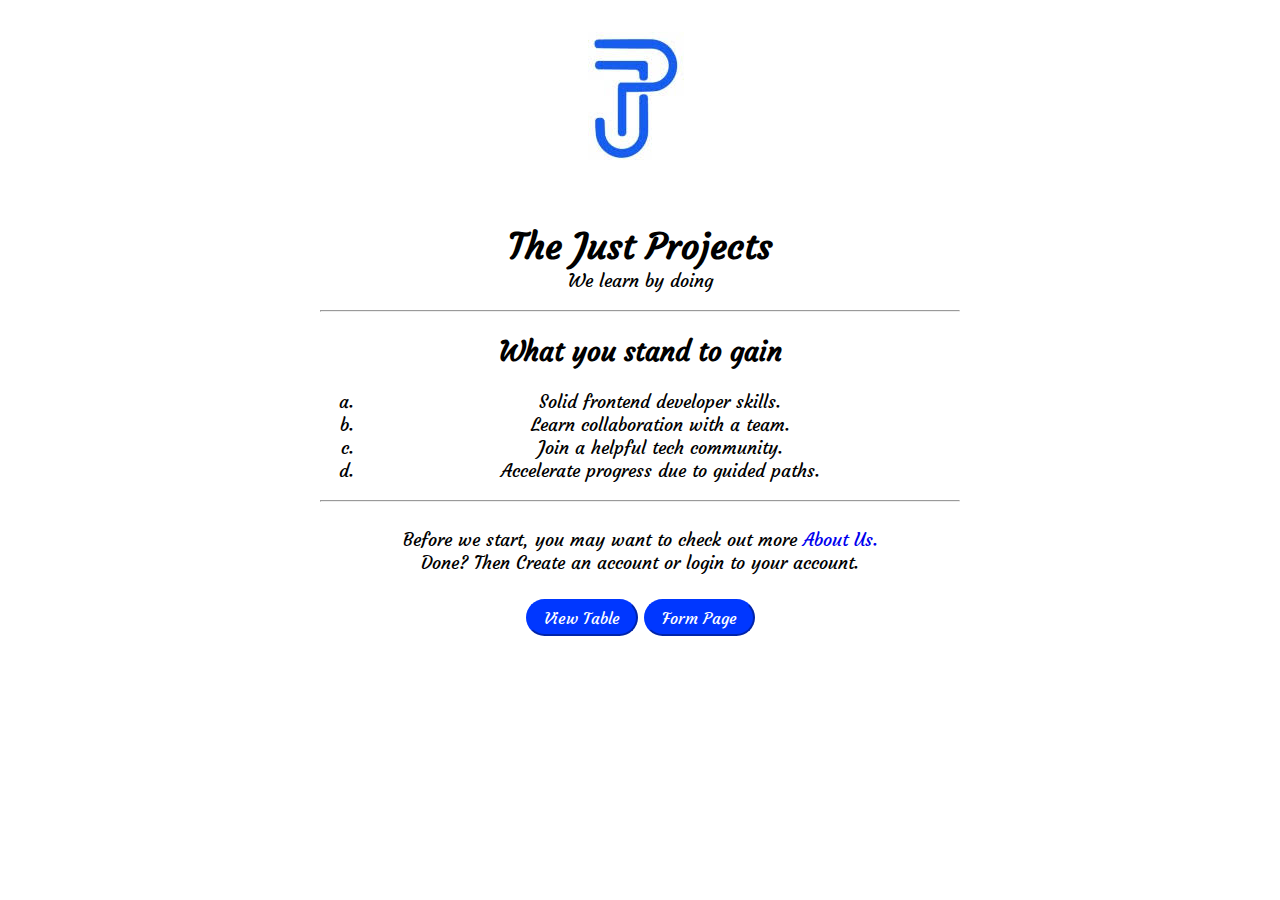
<file: index.html>
<!DOCTYPE html>
<html lang="en">

<head>
    <meta charset="UTF-8">
    <meta http-equiv="X-UA-Compatible" content="IE=edge">
    <meta name="viewport" content="width=device-width, initial-scale=1.0">
    <title>Home page</title>
    <link rel="preconnect" href="https://fonts.googleapis.com">
    <link rel="preconnect" href="https://fonts.gstatic.com" crossorigin>
    <link href="https://fonts.googleapis.com/css2?family=Courgette&display=swap" rel="stylesheet">
    <link rel="shortcut icon" href="img/tjp.jpg" type="image/x-icon">
    <link rel="stylesheet" href="styles.css">
    <style>
        * {
            font-family: 'Courgette', cursive;
        }
    </style>
</head>
<header>
    <div class="img-div">
        <picture><img src="img/favicon (1).jpg" alt=""></picture>
    </div>
</header>
<div>
    </body>
    <h1>The Just Projects</h1>
    <p>We learn by doing</p>
    <hr />
    <h2 class="zero">What you stand to gain</h2>
    <ol type="a">
        <li>Solid frontend developer skills.</li>
        <li>Learn collaboration with a team.</li>
        <li>Join a helpful tech community.</li>
        <li>Accelerate progress due to guided paths.</li>
    </ol>
    <hr />

    <p class="one">Before we start, you may want to check out more <a style="text-decoration: none;"
            href="about.html">About Us.</a></p>
    <p>Done? Then Create an account or login to your account.</p>

    <div class="button-div">
        <button
            style="background-color: rgb(0, 55, 255); border-color: rgb(0, 55, 255); padding: 2% 5%; font-size: medium; border-radius: 50px;"><a
                style="text-decoration: none; color: white;" href="table.html">View Table</a></button>
        <button
            style="background-color: rgb(0, 55, 255); border-color: rgb(0, 55, 255); padding: 2% 5%; font-size: medium; border-radius: 50px;"><a
                style="text-decoration: none; color: white;" href="form.html">Form Page</a></button>
    </div>
</div>
</file>
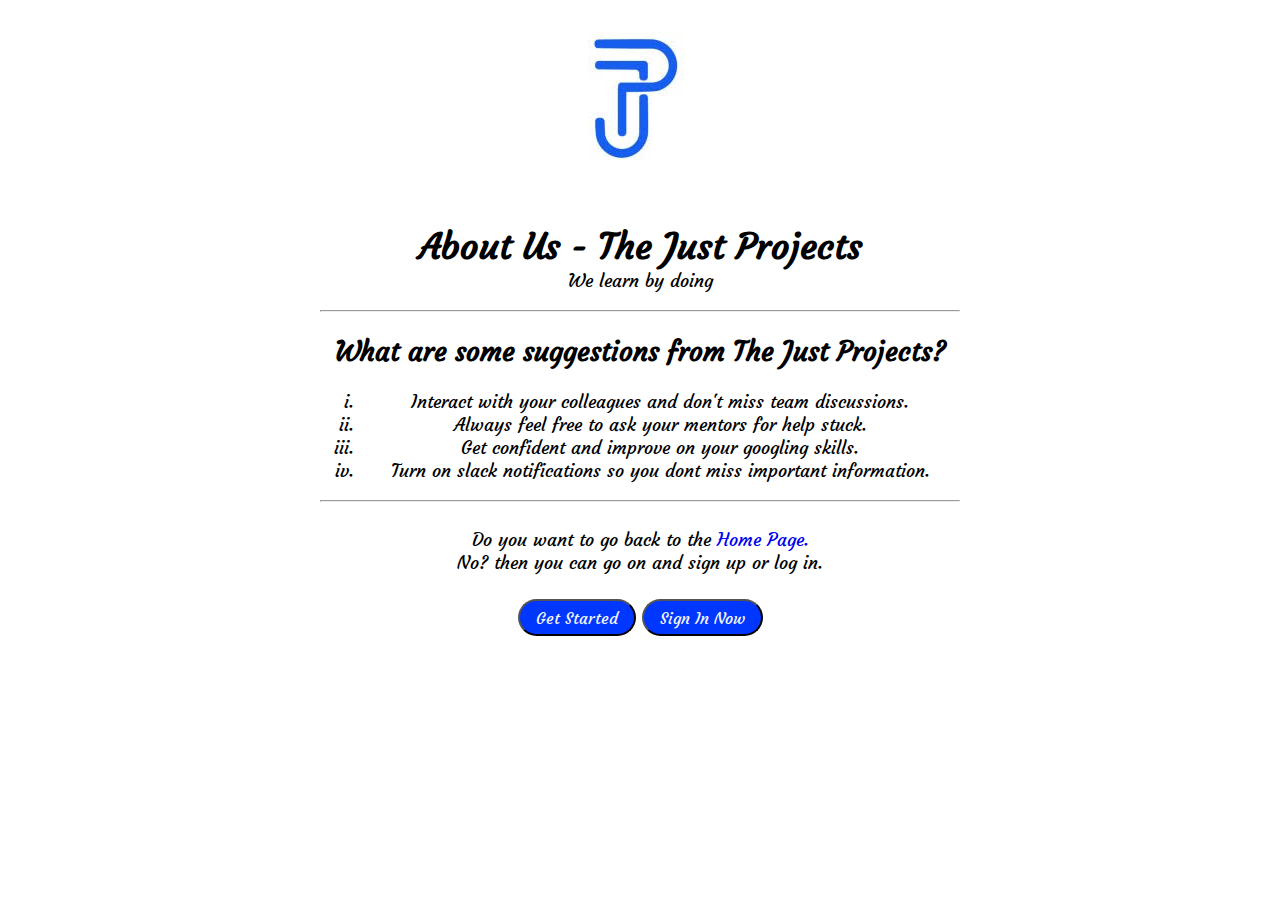
<file: about.html>
<!DOCTYPE html>
<html lang="en">

<head>
    <meta charset="UTF-8">
    <meta http-equiv="X-UA-Compatible" content="IE=edge">
    <meta name="viewport" content="width=device-width, initial-scale=1.0">
    <title>About</title>
    <link rel="preconnect" href="https://fonts.googleapis.com">
    <link rel="preconnect" href="https://fonts.gstatic.com" crossorigin>
    <link href="https://fonts.googleapis.com/css2?family=Courgette&display=swap" rel="stylesheet">

    <link rel="shortcut icon" href="img/tjp.jpg" type="image/x-icon">
    <link rel="stylesheet" href="styles.css">
    <style>
        * {
            font-family: 'Courgette', cursive;
        }
    </style>
</head>

<body>
    <header>
        <picture><img src="img/favicon (1).jpg" alt=""></picture>
    </header>

    <div>
</body>
<h1>About Us - The Just Projects</h1>
<p>We learn by doing</p>
<hr />
<h2>What are some suggestions from The Just Projects?</h2>
<ol type="i">
    <li>Interact with your colleagues and don't miss team discussions.</li>
    <li>Always feel free to ask your mentors for help stuck.</li>
    <li>Get confident and improve on your googling skills.</li>
    <li>Turn on slack notifications so you dont miss important information.</li>
</ol>
<hr />
<p class="one">Do you want to go back to the <a style="text-decoration: none;" href="index.html">Home Page.</a></p>
<p>No? then you can go on and sign up or log in.</p>
<div class="one">
    <button
        style="background-color: rgb(0, 55, 255); border-color: none; padding: 2% 5%; font-size: medium; border-radius: 50px; color: whitesmoke">Get
        Started</button>
    <button
        style="background-color: rgb(0, 55, 255); border-color: none; padding: 2% 5%; font-size: medium; border-radius: 50px; color: whitesmoke">Sign
        In Now</button>
</div>
</div>
</file>
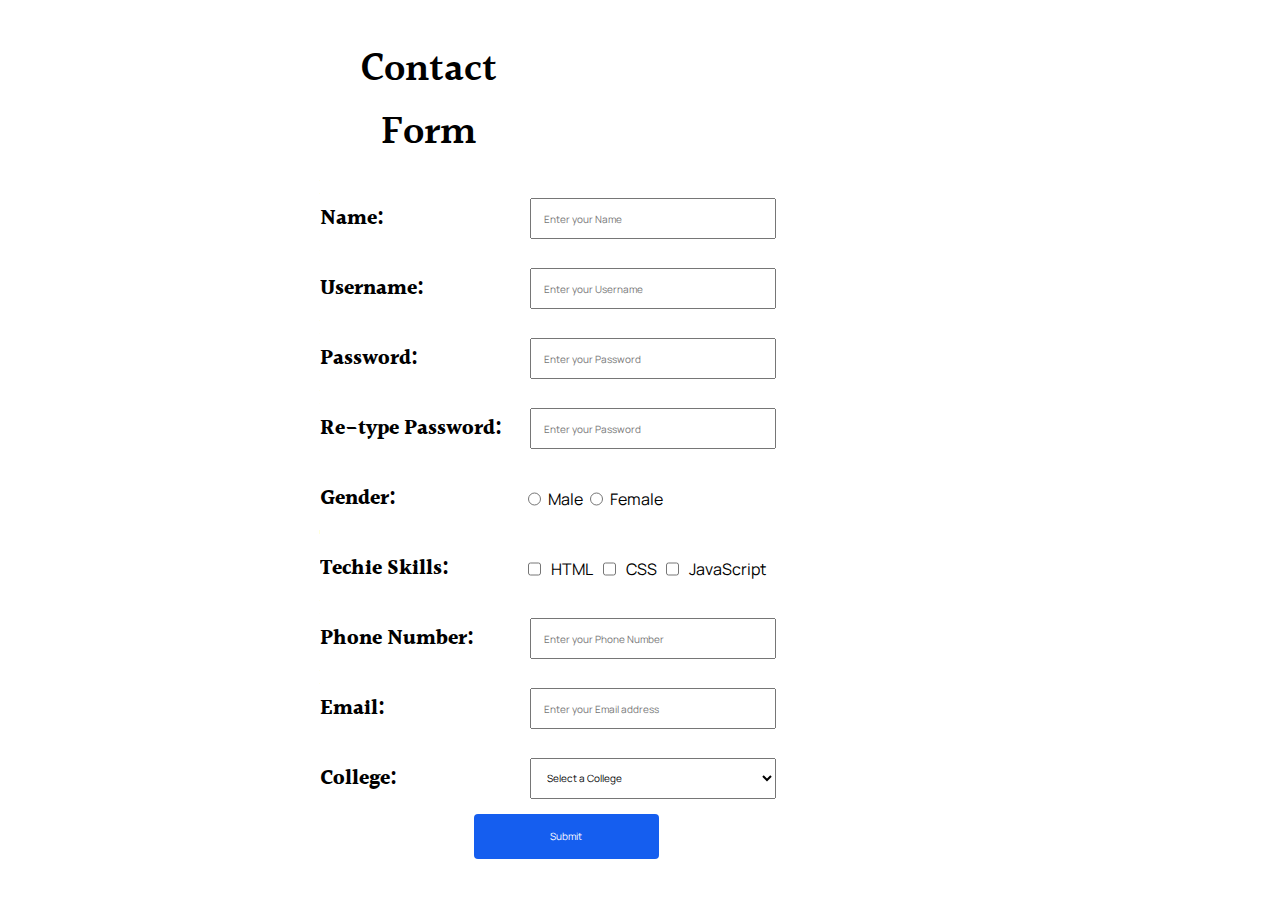
<file: form.html>
<link rel="stylesheet" href="form.css">

<body>
    <div class="main">
        <form action="">
            <table>
                <thead>
                    <tr>
                        <h2>Contact Form</h2>
                    </tr>
                </thead>
                <tbody>

                    <tr>
                        <td>
                            <label for="Name">Name:</label>
                        </td>

                        <td>
                            <input type="text" placeholder="Enter your Name" class="input-fw" required>
                        </td>
                    </tr>

                    <tr>
                        <td>
                            <label for="Username">Username:</label>
                        </td>

                        <td>
                            <input type="text" placeholder="Enter your Username" class="input-fw" required>
                        </td>
                    </tr>

                    <tr>
                        <td>
                            <label for="Password">Password:</label>
                        </td>

                        <td>
                            <input type="text" placeholder="Enter your Password" class="input-fw" required>
                        </td>
                    </tr>

                    <tr>
                        <td>
                            <label for="Re-type Password">Re-type Password:</label>
                        </td>

                        <td>
                            <input type="text" placeholder="Enter your Password" class="input-fw" required>
                        </td>
                    </tr>

                    <tr>
                        <td>
                            <label for="Male">Gender:</label>
                        </td>

                        <td>
                            <div class="radio">
                                <input type="radio" name="Gender" id="Male">Male
                                <input type="radio" name="Gender" id="Female">Female
                            </div>
                        </td>
                    </tr>

                    <tr>
                        <td>
                            <label for="Techie Skills">Techie Skills:</label>
                        </td>

                        <td>
                            <div class="checkbox">
                                <input type="checkbox">HTML
                                <input type="checkbox">CSS
                                <input type="checkbox">JavaScript
                            </div>
                        </td>
                    </tr>

                    <tr>
                        <td>
                            <label for="tel">Phone Number:</label>
                        </td>

                        <td>
                            <input type="tel" placeholder="Enter your Phone Number" class="input-fw" required>
                        </td>
                    </tr>

                    <tr>
                        <td>
                            <label for="email">Email:</label>
                        </td>

                        <td>
                            <input type="email" placeholder="Enter your Email address" class="input-fw" required>
                        </td>
                    </tr>

                    <tr>
                        <td>
                            <label for="College">College:</label>
                        </td>

                        <td>
                            <select class="input-fw" class="select" name="College" id="College" required>
                                <option value="select a school">Select a College</option>
                                <option value="uniport">University of Port Harcourt</option>
                                <option value="unilag">University of Lagos</option>
                                <option value="noun">National Open University</option>
                        </td>
                    </tr>

                </tbody>
            </table>
            <button>Submit</button>
        </form>
    </div>
</file>
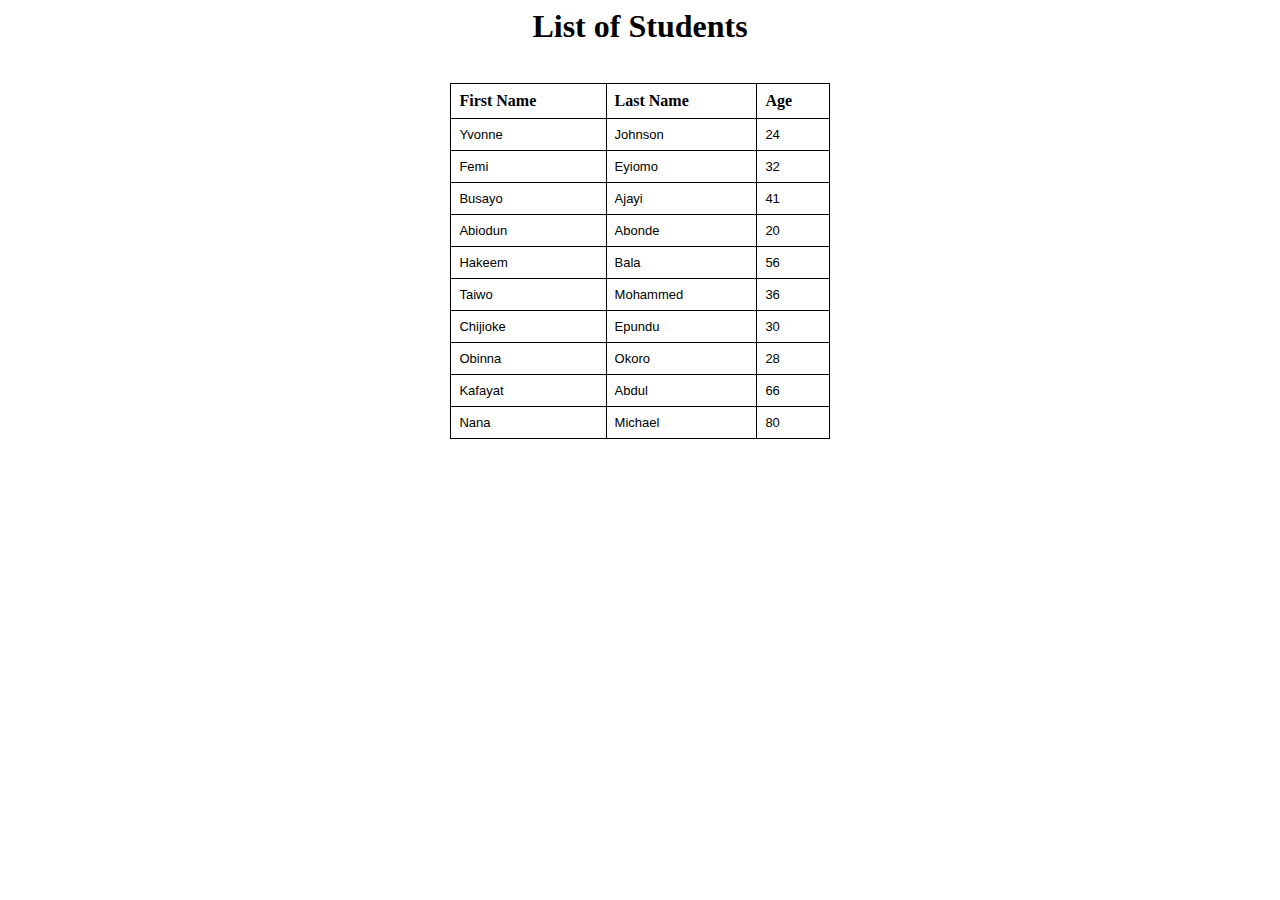
<file: table.html>
<link rel="stylesheet" href="table.css">

</head>

<body>
    <h1>List of Students</h1>
    <div>
        <table class="center">

            <thead>
                <tr>
                    <th>First Name</th>
                    <th>Last Name</th>
                    <th>Age</th>
                </tr>
            </thead>

            <tbody>
                <tr>
                    <td>Yvonne</td>
                    <td>Johnson</td>
                    <td>24</td>
                </tr>

                <tr>
                    <td>Femi</td>
                    <td>Eyiomo</td>
                    <td>32</td>
                </tr>

                <tr>
                    <td>Busayo</td>
                    <td>Ajayi</td>
                    <td>41</td>
                </tr>

                <tr>
                    <td>Abiodun</td>
                    <td>Abonde</td>
                    <td>20</td>
                </tr>

                <tr>
                    <td>Hakeem</td>
                    <td>Bala</td>
                    <td>56</td>
                </tr>

                <tr>
                    <td>Taiwo</td>
                    <td>Mohammed</td>
                    <td>36</td>
                </tr>

                <tr>
                    <td>Chijioke</td>
                    <td>Epundu</td>
                    <td>30</td>
                </tr>

                <tr>
                    <td>Obinna</td>
                    <td>Okoro</td>
                    <td>28</td>
                </tr>

                <tr>
                    <td>Kafayat</td>
                    <td>Abdul</td>
                    <td>66</td>
                </tr>

                <tr>
                    <td>Nana</td>
                    <td>Michael</td>
                    <td>80</td>
                </tr>


            </tbody>
            <tfoot></tfoot>

        </table>
    </div>

</body>
</file>
<file: styles.css>
header {}

body {
    text-align: center;
    margin: 0%;
    font-size: large;
}

div {
    width: 50%;
    text-align: center;
    margin: auto;
}

.img-div {
    text-align: center;

}

img {
    margin-top: 0%;
    display: block;
    margin: 0 auto;
    margin-bottom: 0%;
    size-adjust: 0px;
}

h1 {
    margin: top 0%;
    margin-bottom: 0%;
}

.button-div {
    margin-top: 4%;
}

h2,
ol {
    text-align: center;
}

p {
    margin-top: 0%;
}


.one {
    margin-top: 4%;
    margin-bottom: 0%;
}
</file>
<file: form.css>
@import url('https://fonts.googleapis.com/css2?family=Halant:wght@600&display=swap');

@import url('https://fonts.googleapis.com/css2?family=Manrope&display=swap');

* {
    padding: 0;
    margin: 0;
    box-sizing: border-box;
    font-family: 'Halant', serif;
}

.main {
    margin: auto;
    width: 50%;
    text-align: center;
}



table {
    border: none;
    border-collapse: collapse;
    border-color: transparent
}

h2 {
    text-align: center;
    margin-top: 6%;
    margin-bottom: 3%;
    margin-right: 66%;
    font-weight: 600;
    font-size: 250%;
}

button {
    height: 5%;
    width: 29%;
    border-radius: 4px;
    margin-right: 23%;
    font-size: x-small;
    border: none;
    background: rgba(21, 94, 239, 1);
    color: #FFFFFF;
    font-family: 'Manrope', sans-serif;
}

label {
    font-style: normal;
    font-weight: bold;
    font-size: 21px;
    line-height: 70px;
}

input {
    font-family: 'Manrope', sans-serif;
    font-size: x-small;
    color: rgba(121, 121, 121, 1);
}

.input-fw {
    width: 130%;
    padding: 6%;
    margin-left: 15%;
}

select {
    font-family: 'Manrope', sans-serif;
    font-size: x-small;
}

.radio {
    display: inline-flex;
    margin-left: 14%;
    gap: 6%;
    font-family: 'Manrope', sans-serif;
}

.checkbox {
    display: flex;
    margin-left: 14%;
    gap: 6%;
    font-family: 'Manrope', sans-serif;
}
</file>
<file: table.css>
h1 {
    text-align: center;
    margin-bottom: 3%;
}

table,
th,
td {
    border: 1.5px solid black;
    border-collapse: collapse;
    padding: 8px;
    text-align: left;

}

.center {
    margin-left: auto;
    margin-right: auto;
}

td {
    font-family: Verdana, Geneva, Tahoma, sans-serif;
    font-weight: 100;
    font-size: small;
}

table {
    width: 30%;
}
</file>
